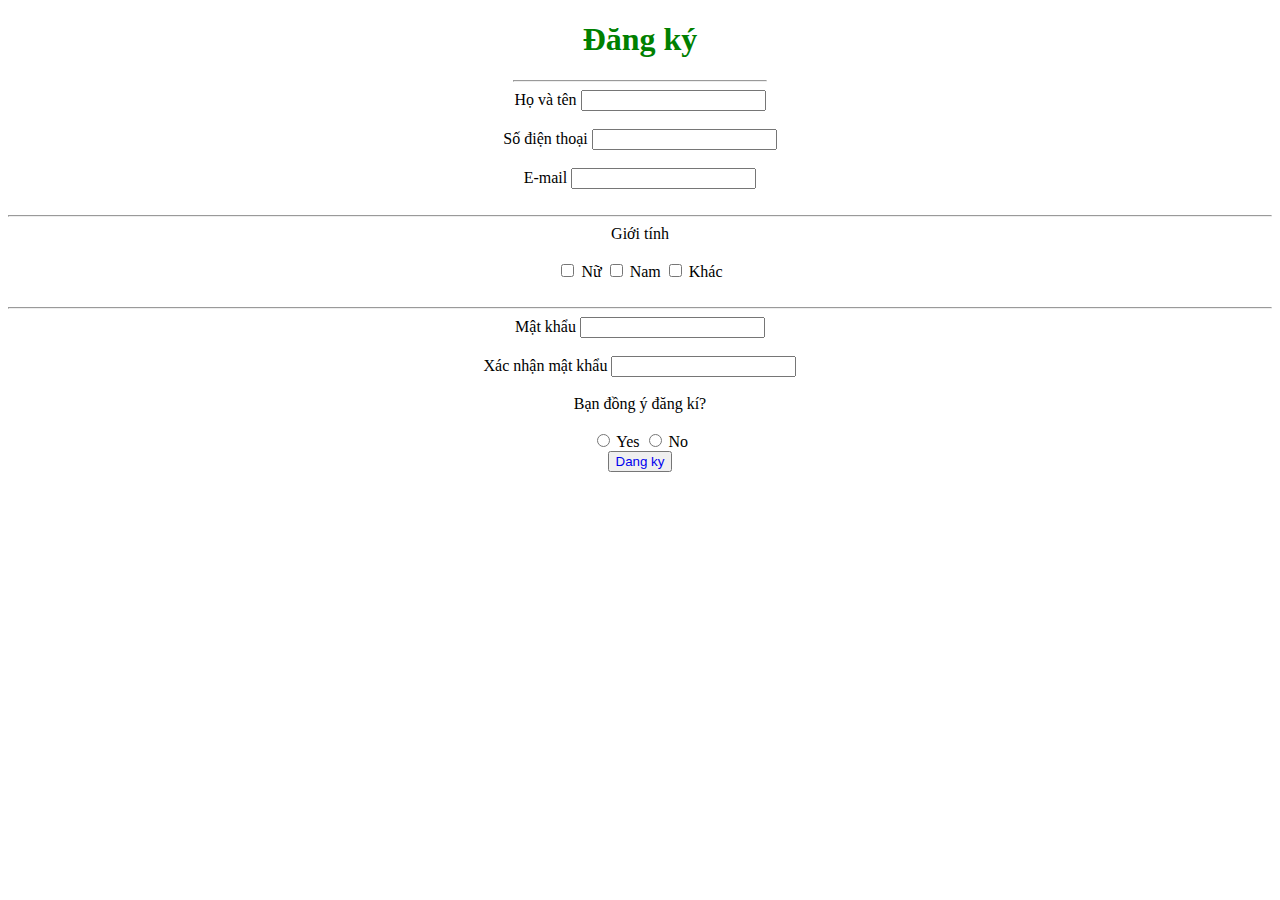
<file: Ốc store/account.html>
<!DOCTYPE html>
<html lang="en">
<head>
    <meta charset="UTF-8">
    <meta http-equiv="X-UA-Compatible" content="IE=edge">
    <meta name="viewport" content="width=device-width, initial-scale=1.0">
    <title>Đăng ký</title>
</head>
<body>
    <h1>
        <font color="green"><center>Đăng ký</center></font>
    </h1>
    <center><form action="">
    <div>
        <hr width="20%"
            align="center">
            <hlabel>Họ và tên</e></label>
            <input type="text" name="" id=""><br><br>
            <label>Số điện thoại</label>
            <input type="text" name="" id=""><br><br>
            <label>E-mail</label>
            <input type="text" name="" id=""><br><br>
            <hr>
            <label>Giới tính</label><br><br>
            <input type="checkbox">
            <label for="">Nữ</label>
            <input type="checkbox">
            <label for="">Nam</label>
            <input type="checkbox">
            <label for="">Khác</label><br><br>
            <hr>
            <label>Mật khẩu</label>
            <input type="text" name="" id=""><br><br>
            <label>Xác nhận mật khẩu</label>
            <input type="text" name="" id=""><br><br>
            <label>Bạn đồng ý đăng kí?</label><br><br>
            <input type="radio"name="" id="">
            <label for="">Yes</label>
            <input type="radio"name="" id="">
            <label for="">No</label>
        </div>
        <button><a href="index.html" style="text-decoration: none;">Dang ky</a></button>
    </form>
</body>
</html>
</file>
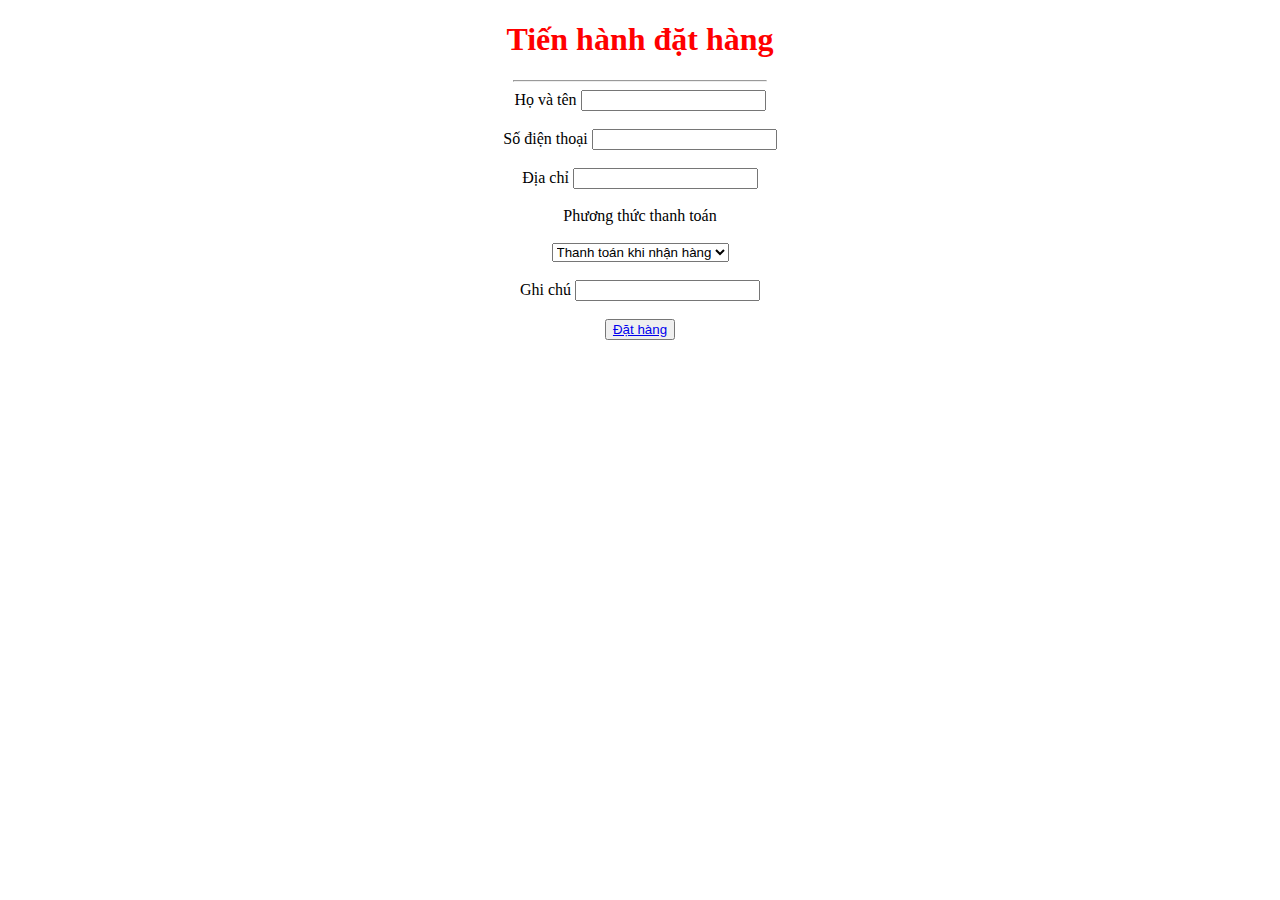
<file: Ốc store/thanhtoan.html>
<!DOCTYPE html>
<html lang="vi">
<head>
    <meta charset="UTF-8">
    <meta name="viewport" content="width=device-width, initial-scale=1.0">
    <title>Thanh toán</title>
</head>
<body>
    <h1>
        <font color="red"><center>Tiến hành đặt hàng</center></font>
    </h1>
    <center><form action="">
    <div>
        <hr width="20%"
            align="center">
            <hlabel>Họ và tên</e></label>
            <input type="text" name="" id=""><br><br>
            <label>Số điện thoại</label>
            <input type="text" name="" id=""><br><br>
            <label>Địa chỉ</label>
            <input type="text" name="" id=""><br><br>
            <label>Phương thức thanh toán</label><br><br>
            <div class="cartegory-right-top-item">
                <select name="" id="">
                    <option value="">Thanh toán khi nhận hàng</option>
                    <option value="">Thẻ tín dụng/Ghi nợ</option>
                    <option value="">Chuyển khoản ngân hàng</option>
                </select>
                <br><br>
            </div>
            <label>Ghi chú</label>
            <input type="text" name="" id=""><br><br> 
        </hr>
    </div>
        <button><a href="images/thanks.png">Đặt hàng</a></button>
    </form>   
</body>
</html>
</file>
